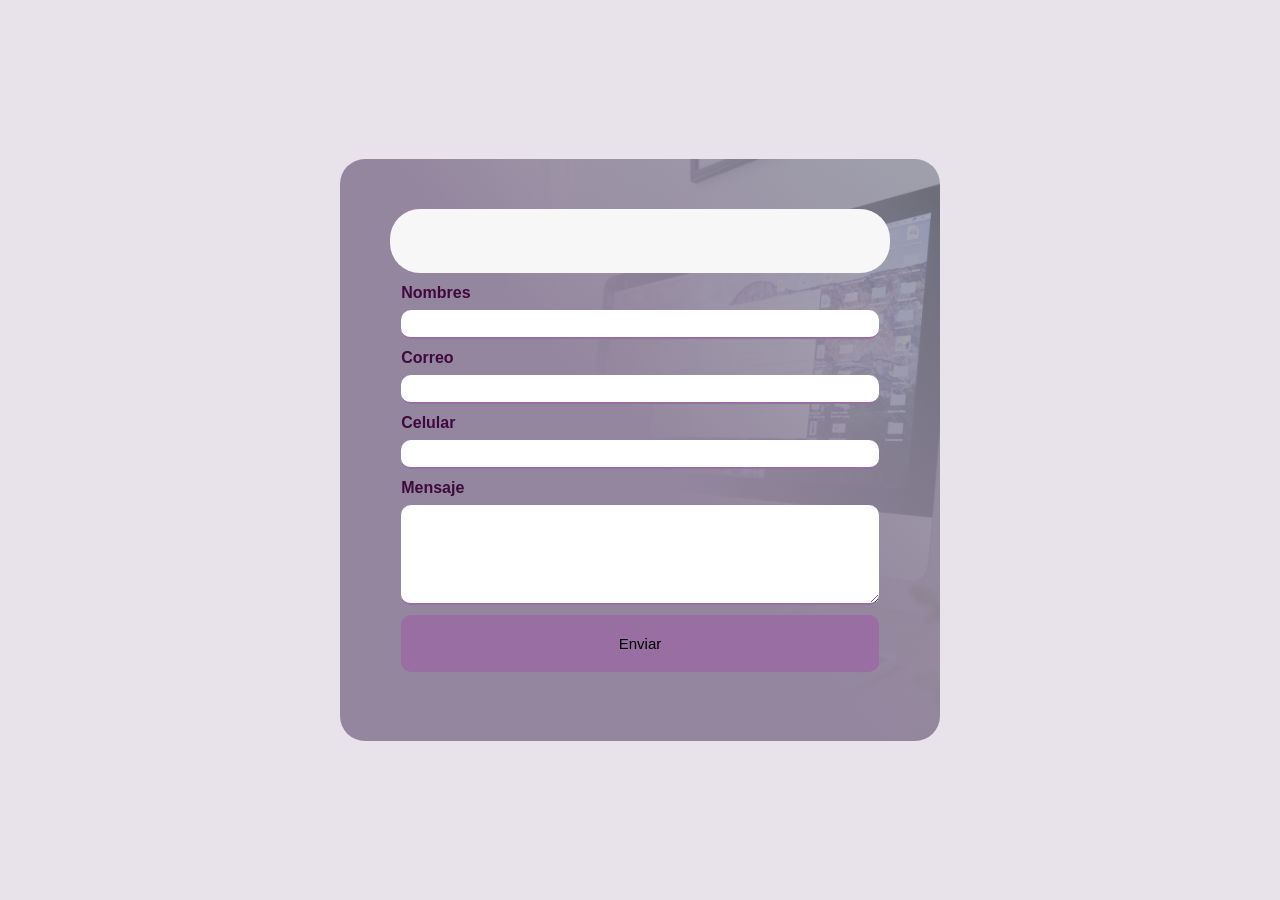
<file: formulario.html>
<!DOCTYPE html>
<html lang="eS">
<head>
    <meta charset="UTF-8">
    <meta name="viewport" content="width=device-width, initial-scale=1.0">
    <title>Consultas</title>
    
    <link rel='stylesheet' href='https://cdn-uicons.flaticon.com/uicons-regular-rounded/css/uicons-regular-rounded.css'>
    <link rel="stylesheet" href="/formulario.css">
</head>
<body>
    <section class="form-contact">
     
     
     <header>
            <span> 
                <i class="fi fi-rr-paper-plane"></i>
            </span>
        </header>
        
        <form action="https://formsubmit.co/lgpalma15@gmail.com" method="POST" class="contact">
            <label for="nombres">Nombres</label>
            <input type="text" name="nombres" id="nombres">

            <label for="correo">Correo</label>
            <input type="text" name="correo" id="correo">

            <label for="celular">Celular</label>
            <input type="text" name="celular" id="celular">

            <label for="mensaje">Mensaje</label>
            <textarea name="mensaje" id="mensaje"></textarea>
            <input class="btn" type="submit" value="Enviar">


         <input type="hidden" name="next" value="http://127.0.0.1:5500/">
         <input type="hidden" name="_captcha" value="false">  
        </form>
    
    </section>

    

</body>
</html>
</file>
<file: formulario.css>
/*formulario*/

/*reset*/
* {
    margin: 0;
    padding: 0;
    box-sizing: border-box;
 }
/*Diseño del form*/

body {
    background-color: #e8e3ea;
    font-family: Arial, Helvetica, sans-serif;
    display: flex;
    justify-content: center;
    align-items: center;
    min-height: 100vh;
}
.form-contact {
    background: linear-gradient(
        50deg, rgb(148, 134, 158)50%,
        rgba(144, 145, 154, 0.7)
    ), url(/img/imagenes/banner2.jpg);
    background-position: center;
    background-repeat: no-repeat;
    background-size: cover;
    padding: 50px;
    width: 330px;
    border-radius: 25px;
}
header {
    width: 100%;
    background-color: #f8f7f8;
    overflow: hidden;
    color: rgb(152, 110, 163);
    border-radius: 30px;
}
header span {
    font-size: 100px;
    display: block;
    text-align: center;
    padding: 2rem;
}
.contact {
    padding: .7rem;
    overflow: hidden;
    color: #3f093f;
}
.contact label, .contact input, .contact textarea {
    display: block;
    width: 100%;
    margin-bottom: 8px;
}
.contact label {
    font-weight: 600;
}
.contact input:not([type="submit"]), .contact textarea {
    border: none;
    border-bottom: 2px solid  rgb(152, 110, 163);
    margin-bottom: 10px;
    font-size: 15px;
    outline: none;
    border-radius: 10px;
    padding: 5px;
}
.contact textarea {
    min-height: 100px;
}

input[type="submit"] {
    padding: 20px;
    border: none;
    background-color: rgb(152, 110, 163);
    font-size: 15px;
    cursor: pointer;
    border-radius: 10px;
}
input[type="submit"]:hover {
    color: #641964;
    background-color: rgb(166, 135, 173);
}


/*responsive*/ 
@media (min-width:720px){
    .form-contact {
        width: 500px;
    }
}

@media (min-width:1024px) {
    .form-contact {
        width: 600px;
    }
}
</file>
<file: css/formulario.css>
/*formulario*/

/*reset*/
* {
    margin: 0;
    padding: 0;
    box-sizing: border-box;
 }
/*Diseño del form*/

body {
    background-color: #e8e3ea;
    font-family: Arial, Helvetica, sans-serif;
    display: flex;
    justify-content: center;
    align-items: center;
    min-height: 100vh;
}
.form-contact {
    background: linear-gradient(
        50deg, rgb(148, 134, 158)50%,
        rgba(144, 145, 154, 0.7)
    ), url(/img/imagenes/banner2.jpg);
    background-position: center;
    background-repeat: no-repeat;
    background-size: cover;
    padding: 50px;
    width: 330px;
    border-radius: 25px;
}
header {
    width: 100%;
    background-color: #f8f7f8;
    overflow: hidden;
    color: rgb(152, 110, 163);
    border-radius: 30px;
}
header span {
    font-size: 100px;
    display: block;
    text-align: center;
    padding: 2rem;
}
.contact {
    padding: .7rem;
    overflow: hidden;
    color: #3f093f;
}
.contact label, .contact input, .contact textarea {
    display: block;
    width: 100%;
    margin-bottom: 8px;
}
.contact label {
    font-weight: 600;
}
.contact input:not([type="submit"]), .contact textarea {
    border: none;
    border-bottom: 2px solid  rgb(152, 110, 163);
    margin-bottom: 10px;
    font-size: 15px;
    outline: none;
    border-radius: 10px;
    padding: 5px;
}
.contact textarea {
    min-height: 100px;
}

input[type="submit"] {
    padding: 20px;
    border: none;
    background-color: rgb(152, 110, 163);
    font-size: 15px;
    cursor: pointer;
    border-radius: 10px;
}
input[type="submit"]:hover {
    color: #641964;
    background-color: rgb(166, 135, 173);
}


/*responsive*/ 
@media (min-width:720px){
    .form-contact {
        width: 500px;
    }
}

@media (min-width:1024px) {
    .form-contact {
        width: 600px;
    }
}
</file>
